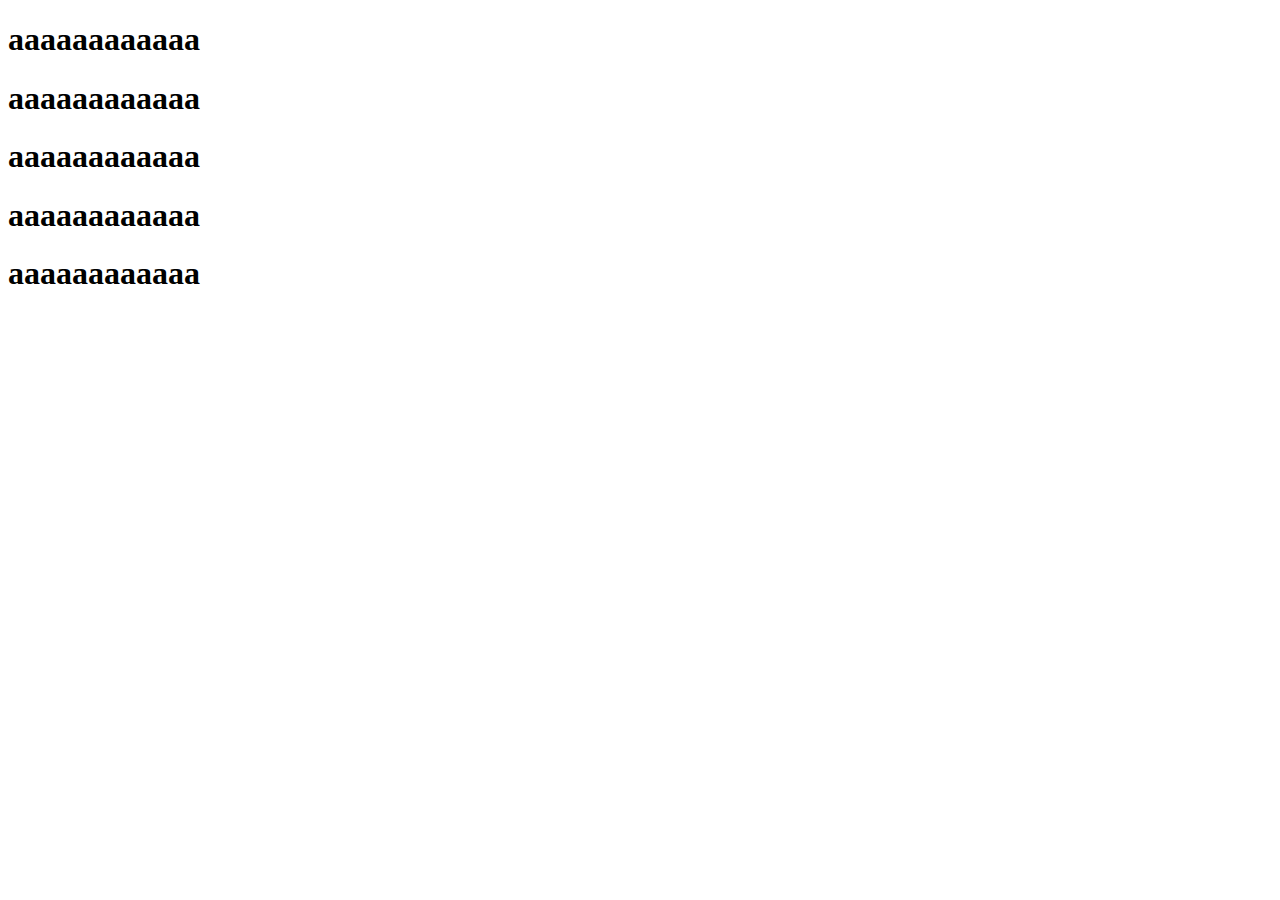
<file: JQuery/index.html>
<!DOCTYPE html>
<html>
	<head>
		<meta charset="utf-8" />
		<title></title>
	</head>
	<script src="js/jquery-1.10.1.min.js" type="text/javascript" charset="utf-8"></script>
	<body>
		<h1>aaaaaaaaaaaa</h1>
		<h1>aaaaaaaaaaaa</h1>
		<h1>aaaaaaaaaaaa</h1>
		<h1>aaaaaaaaaaaa</h1>
		<h1>aaaaaaaaaaaa</h1>
		
	</body>
	<script type="text/javascript">
		$('h1').
	</script>
</html>
</file>
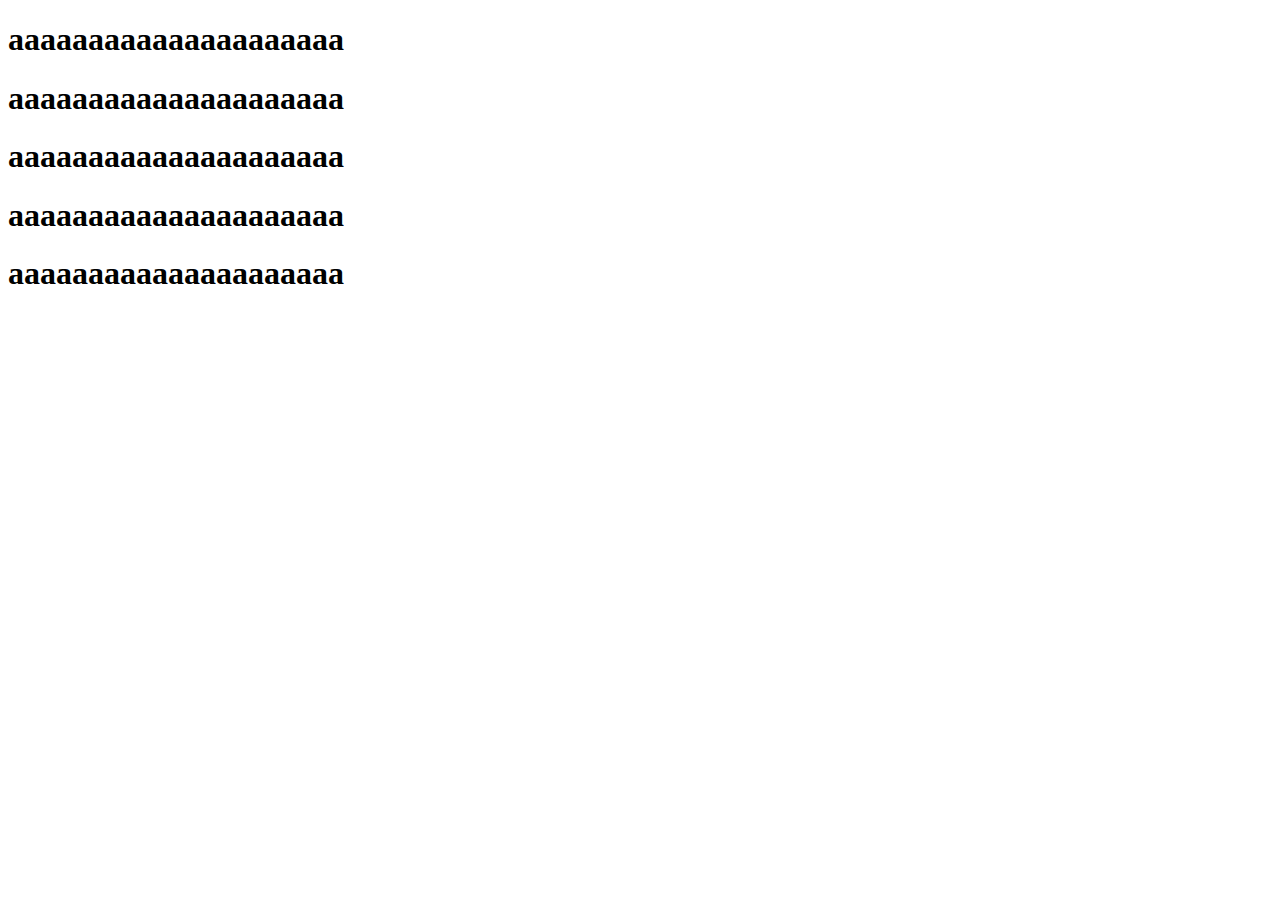
<file: JQuery/demo01.html>
<!DOCTYPE html>
<html lang="en">
<head>
	<meta charset="UTF-8">
	<title></title>

</head>
<script src="js/jquery-1.10.1.min.js"></script>
<body>
	<h1>aaaaaaaaaaaaaaaaaaaaa</h1>
	<h1>aaaaaaaaaaaaaaaaaaaaa</h1>
	<h1>aaaaaaaaaaaaaaaaaaaaa</h1>
	<h1>aaaaaaaaaaaaaaaaaaaaa</h1>
	<h1>aaaaaaaaaaaaaaaaaaaaa</h1>
</body>
<script>
	$('h1').each(function(i){
		$('h1').get()[i].setAttribute('num',i+1)  // js和jquery混合写法
	});
	$('h1').click(function(){
		this.innerHTML = this.getAttribute('num')
	});
	$('h1').hover(
		function(){
		this.style.backgroundColor = '#ccc'
	},
		function(){
		this.style.backgroundColor = '#fff'	
		});
</script>
</html>
</file>
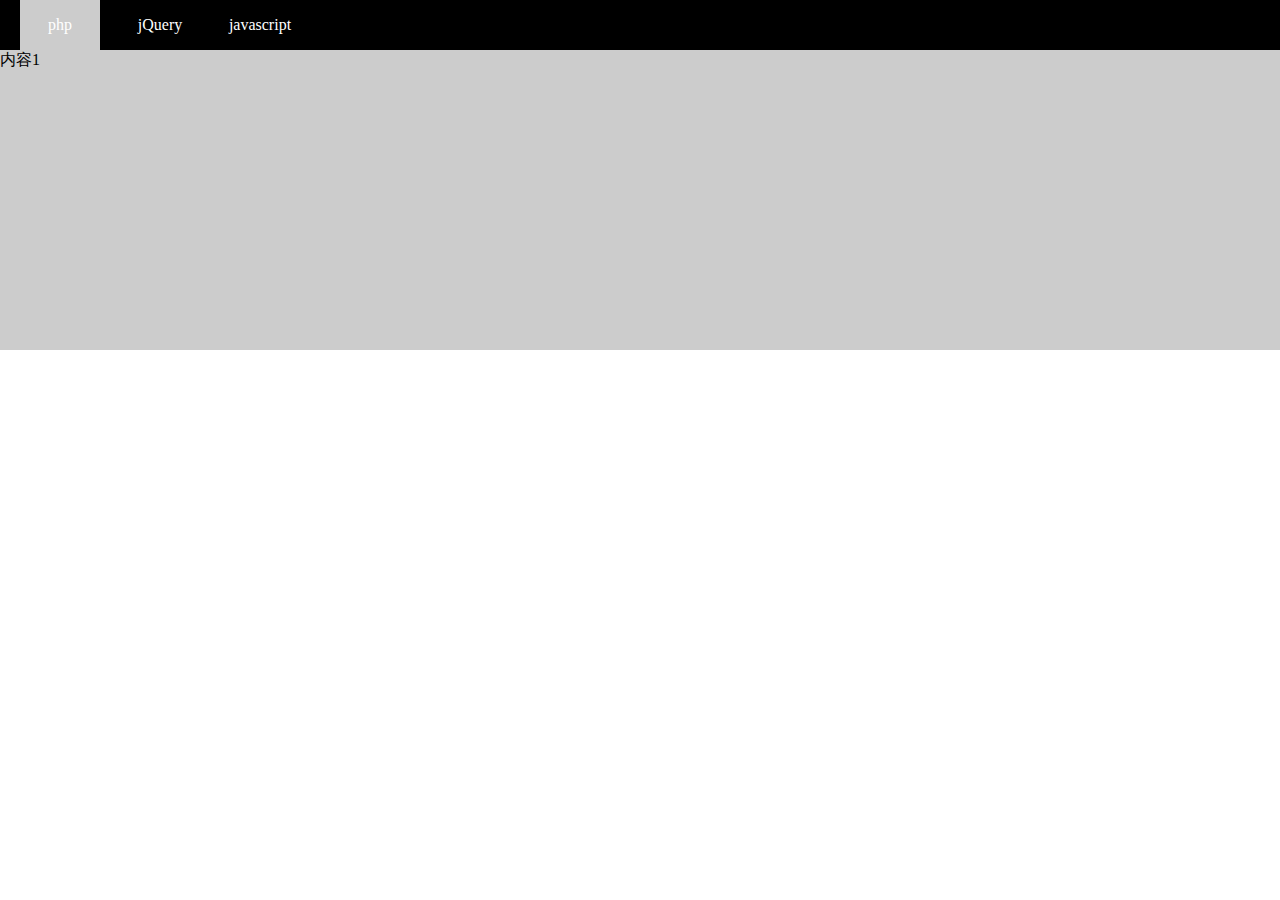
<file: JQuery/demo2.html>
<!DOCTYPE html>
<html>
	<head>
		<meta charset="UTF-8">
		<title></title>
	</head>
	<script src="js/jquery-1.10.1.js" type="text/javascript" charset="utf-8"></script>
	<link rel="stylesheet" type="text/css" href="css/demo2.css"/>
	<body>
		<div class="menu">
			<ul>
				<li>php</li>
				<li>jQuery</li>
				<li>javascript</li>
			</ul>
		</div>
		<div class="info">
			<p>内容1</p>
			<p>内容2</p>
			<p>内容3</p>
		</div>
	</body>
	<script type="text/javascript">
		$('.menu li').eq(0).css({'background':'#ccc'});
		$('.menu li').mouseenter(function(){ //点击事件
			
			$(this).css({'background':'#ccc'});
			$('.menu li').not($(this)).css({'background':'black'}) //除了自己 其余都变为原本的颜色
			
			idx = $(this).index('.menu li');//获取li所在的下标位置 index 就是获取下标位置
			$('.info p').eq(idx).show();   //利用所对应的下标位置去显示第eq(idx)个 P标签的内容
			$('.info p').not($('.info p').eq(idx)).hide();  // 将其余的p标签屏蔽
		});
	</script>
</html>
</file>
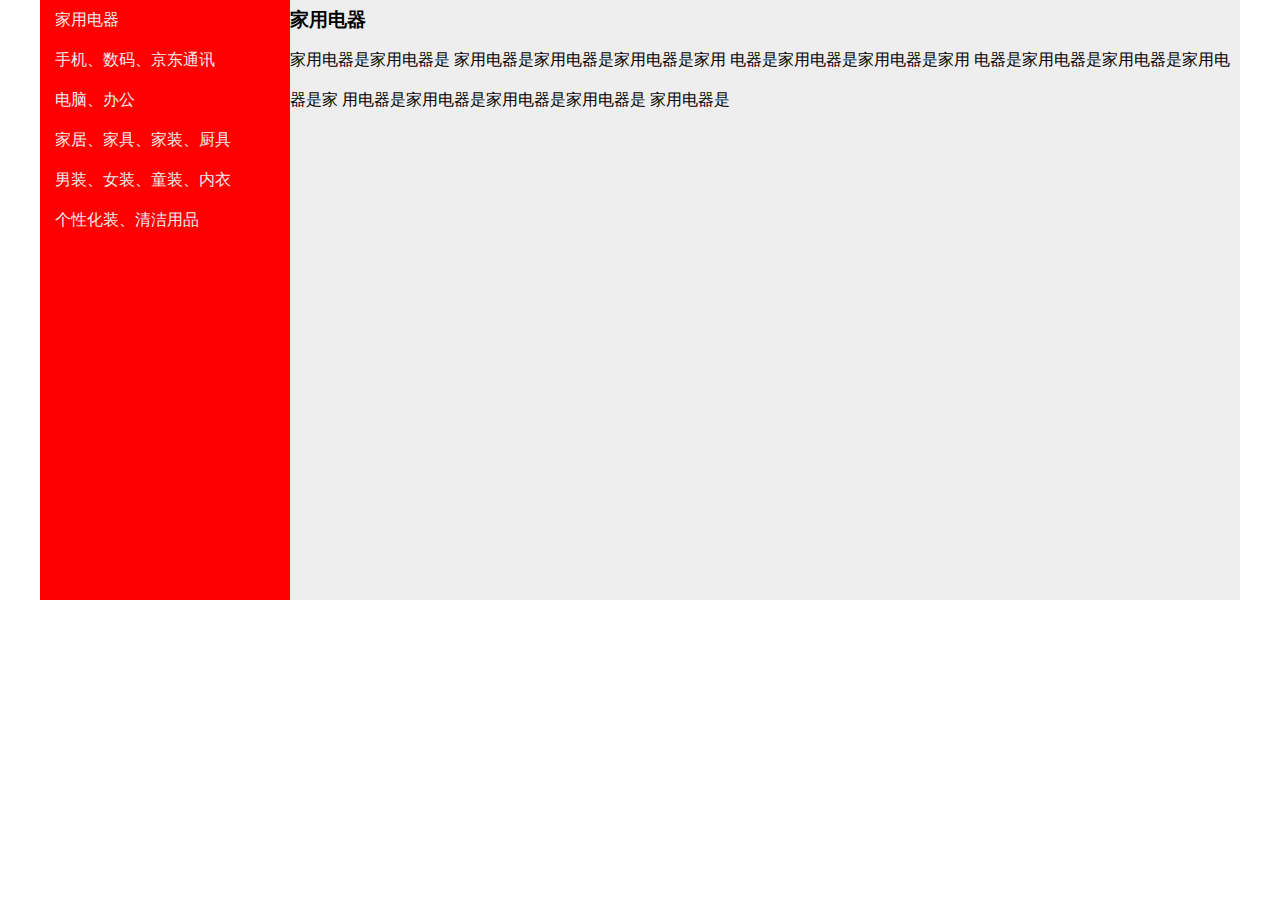
<file: JQuery/jdnav-left.html>
<!DOCTYPE html>
<html>
	<head>
		<meta charset="UTF-8">
		<title></title>
	</head>
	<style type="text/css">
		* {
			font-family: "微软雅黑";
			padding: 0px;
			margin: 0px;
			text-decoration: none;
			list-style: none;
		}
		.main {
			width: 1200px;
			height: 600px;
			background: #eee;
			margin: 0 auto;
			position: relative;
		}
		.nav-left {
			width:250px;
			height: 600px;
			background: red;
		}
		.nav-left ul li {
			width: 250px;
			height: 40px;
			line-height: 40px;
			cursor: pointer;
		}
	
		.nav-left ul li a {
			margin-left: 15px;
			color: #eee;
			
		}
		.nav-right {
			height: 600px;
			width: 950px;
			position: absolute;
			top:0px;
			left:250px;
			display: none;
		}
	</style>
	<script src="js/jquery-1.10.1.js" type="text/javascript" charset="utf-8"></script>
	<body>
		<div class="main">
			<div class="nav-left">
				<ul>
					<li class="banner">
						<a href="">家用电器</a>
						<div class="nav-right">
							<h3>家用电器</h3>
							<p> 家用电器是家用电器是
							家用电器是家用电器是家用电器是家用
							电器是家用电器是家用电器是家用
							电器是家用电器是家用电器是家用电器是家
							用电器是家用电器是家用电器是家用电器是
							家用电器是</p>
						</div>
					</li>
					<li>
						<a href="">手机、数码、京东通讯</a>
						<div class="nav-right">
							<h3>手机、数码、京东通讯</h3>
							<p> 家用电器是家用电器是
							家用电器是家用电器是家用电器是家用
							电器是家用电器是家用电器是家用
							电器是家用电器是家用电器是家用电器是家
							用电器是家用电器是家用电器是家用电器是
							家用电器是</p>
						</div>
					</li>
					<li>
						<a href="">电脑、办公</a>
						<div class="nav-right">
							<h3>电脑、办公</h3>
							<p> 家用电器是家用电器是
							家用电器是家用电器是家用电器是家用
							电器是家用电器是家用电器是家用
							电器是家用电器是家用电器是家用电器是家
							用电器是家用电器是家用电器是家用电器是
							家用电器是</p>
						</div>
					</li>
					<li>
						<a href="">家居、家具、家装、厨具</a>
						<div class="nav-right">
							<h3>家居、家具、家装、厨具</h3>
							<p> 家用电器是家用电器是
							家用电器是家用电器是家用电器是家用
							电器是家用电器是家用电器是家用
							电器是家用电器是家用电器是家用电器是家
							用电器是家用电器是家用电器是家用电器是
							家用电器是</p>
						</div>
					</li>
					<li>
						<a href="">男装、女装、童装、内衣</a>
						<div class="nav-right">
							<h3>男装、女装、童装、内衣</h3>
							<p> 家用电器是家用电器是
							家用电器是家用电器是家用电器是家用
							电器是家用电器是家用电器是家用
							电器是家用电器是家用电器是家用电器是家
							用电器是家用电器是家用电器是家用电器是
							家用电器是</p>
						</div>
					</li>
					<li>
						<a href="">个性化装、清洁用品</a>
						<div class="nav-right">
							<h3>个性化装、清洁用品</h3>
							<p> 家用电器是家用电器是
							家用电器是家用电器是家用电器是家用
							电器是家用电器是家用电器是家用
							电器是家用电器是家用电器是家用电器是家
							用电器是家用电器是家用电器是家用电器是
							家用电器是</p>
						</div>
					</li>
				</ul>
			</div>
		</div>		                            
	</body>
	<script type="text/javascript">
		$('.nav-right').eq(0).show()
		
		$('.nav-left ul li').mouseenter(function(){
			$(this).css({'background':'#eee'});
			$(this).find('a').css({'color':'red'});  
			$('.nav-left ul li').not($(this)).css({'background':'red'});
			
			$(this).find('.nav-right').show()
			$('.nav-right').not($(this)).find('.nav-right').hide()
		});
		$('.nav-left ul li').mouseleave(function(){
			$(this).find('a').css({'color':'#eee'}); 
			$(this).css({'background':'red'});
			$(this).find('.nav-right').hide()
		}); q
	</script>
</html>
</file>
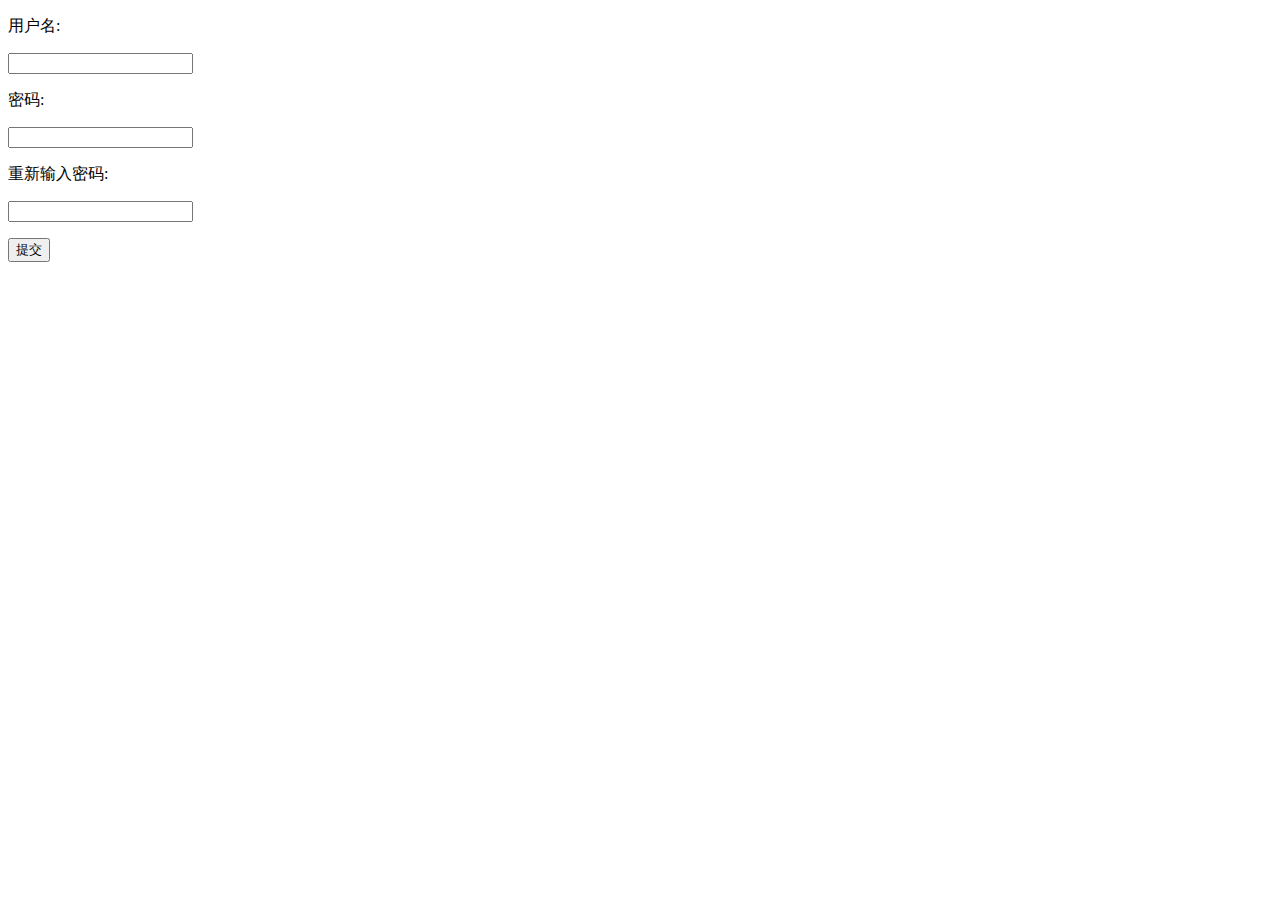
<file: JQuery/表单认证.html>
<!DOCTYPE html>
<html>
	<head>
		<meta charset="UTF-8">
		<title></title>
		
	</head>
	<style type="text/css">
		.error {
			font-size: 12px;
			color: red;
			font-weight: 600;
			display: none;
		}
	</style>
	<script src="js/jquery-1.10.1.min.js" type="text/javascript" charset="utf-8"></script>
	<body>
		<form action="go.php" method="post">
			<p>	用户名: </p>
			<p>
				<input type="text" name="username" id="" value="" class="atho"/>
				<span class="error">用户名至少6位！</span>
			</p>
			<p>密码: </p>
			<p>
				<input type="text" name="password" id="" value=""  class="atho" />
				<span class="error">密码至少8位！</span>
			</p>
			<p>	重新输入密码: </p>
			<p>
				<input type="text" name="repassword" id="" value="" class="atho" />
				<span class="error">两次输入不一致！</span>
			</p>
			<input type="submit" value="提交"/>
		</form>
	</body>
	<script type="text/javascript">
		$('input[name=username]').blur(function(){
			val=$(this).val().length
			
			if(val<6){
				$(this).data({'s':0})
				$(this).next().show();
			}else{
				$(this).data({'s':1})
				$(this).next().hide();
			}
		});
		$('input[name=password]').blur(function(){
			val=$(this).val().length
			
			if(val<8){
				$(this).data({'s':0})
				$(this).next().show();
			}else{
				$(this).data({'s':1})
				$(this).next().hide();
			}
		});
		$('input[name=repassword]').blur(function(){
			val1=$('input[name=password]').val();
			val2=$(this).val()
			 
			if(val1 != val2){
				$(this).data({'s':0})
				$(this).next().show();
			}else{
				$(this).data({'s':1})
				$(this).next().hide();
			}
		});
		
		$('form').submit(function(){
			$('.atho').blur()
			tot = 0
			$('.atho').each(function(){
				tot+= $(this).data('s')
			});    //重点
			
			if (tot!=3){
				return false
			}
			
		});
		
	</script>
</html>
</file>
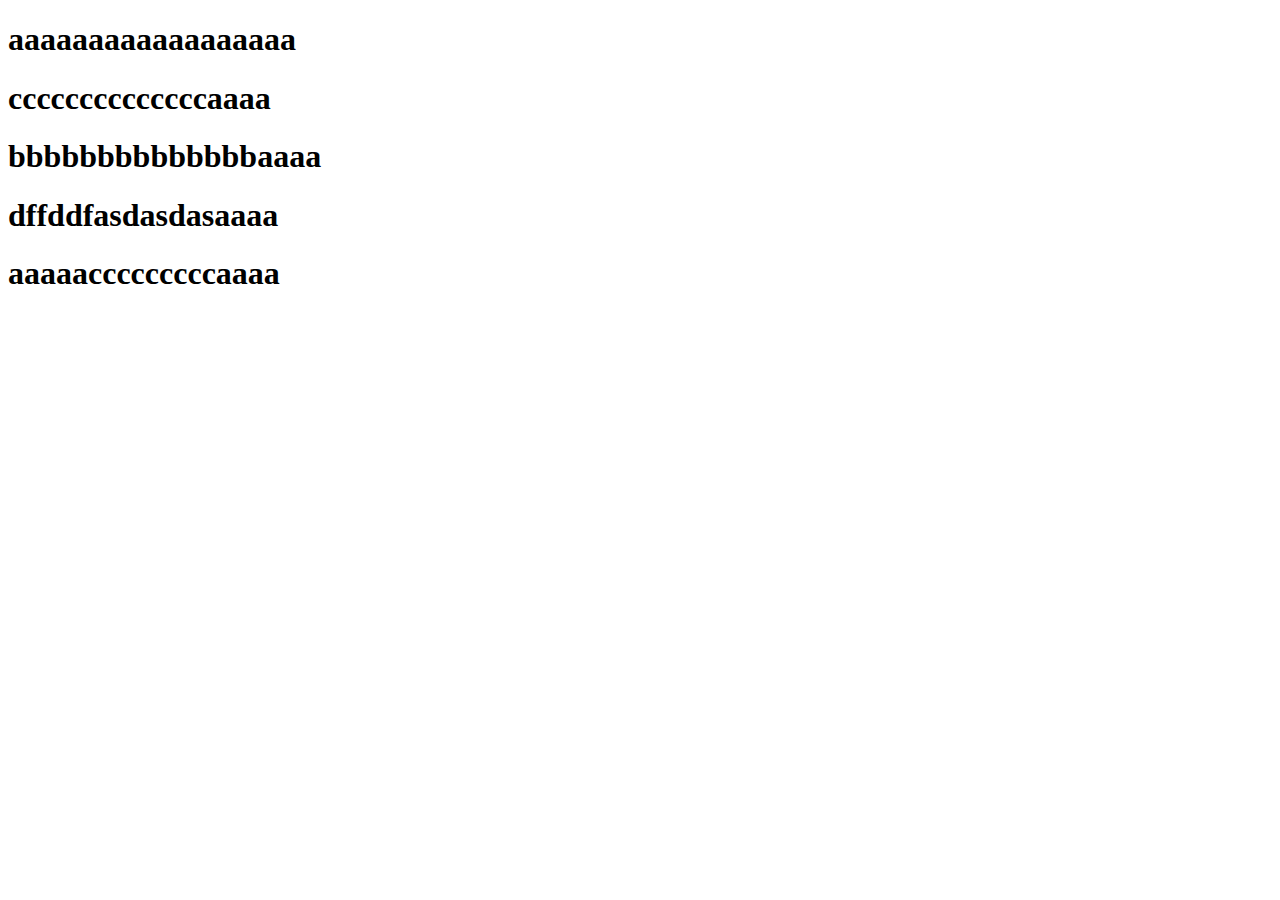
<file: JQuery/选择器.html>
<!DOCTYPE html>
<html>
	<head>
		<meta charset="UTF-8">
		<title></title>
	</head>
	<style type="text/css">
		.hcls {
			
		}
	</style>
	 
	<body>
		<h1>aaaaaaaaaaaaaaaaaa</h1>
		<h1 id="hc">ccccccccccccccaaaa</h1>
		<h1 class="hcls">bbbbbbbbbbbbbbaaaa</h1>
		<h1>dffddfasdasdasaaaa</h1>
		<h1>aaaaacccccccccaaaa</h1>
	</body>
	<script type="text/javascript">
		$('.hcls').css({'color':'red'})
		$('h1:first').css({'color':'#ccc'})
	</script>
</html>
</file>
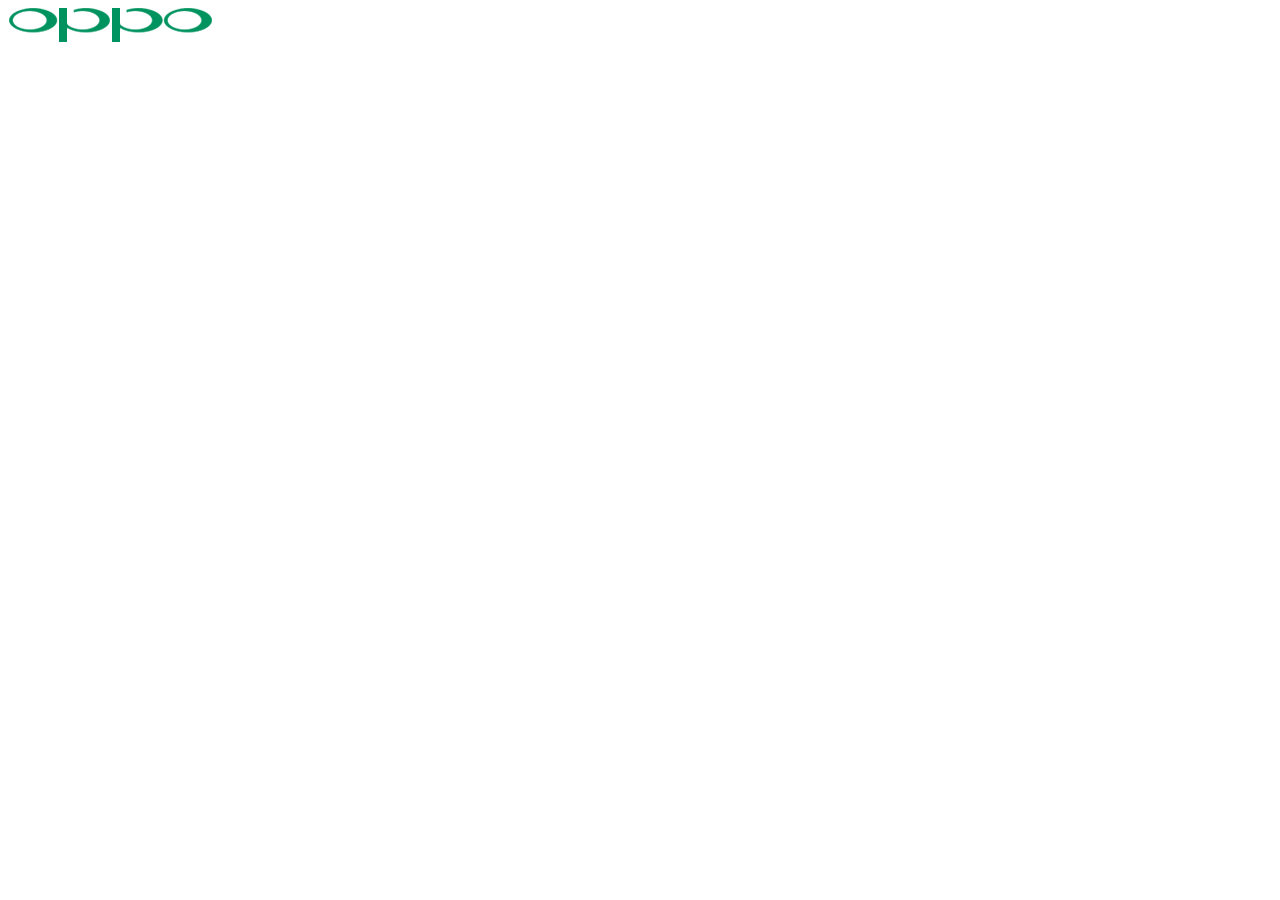
<file: JQuery/鼠标拖动事件.html>
<!DOCTYPE html>
<html>
	<head>
		<meta charset="UTF-8">
		<title></title>
	</head>
	<style type="text/css">
		#div1  {
			position: absolute;


		}
	</style>
	<script src="js/jquery-1.10.1.min.js" type="text/javascript" charset="utf-8"></script>
	<body>
		<div id="div1">
			<img src="img/logo.png"/>
		</div>
		
	</body>
	<script type="text/javascript">
		function drag(obj){
			obj.on('mousedown',start);
			function start(event){
				deltaX = event.clientX-obj.offset().left;
				deltaY = event.clientY-obj.offset().top;
				
				$(document).on('mousemove',move);
				$(document).on('mouseup',stop);
				//能阻止默认行为发生
				//能阻止事件冒泡发生
				return false;
			}
			function move(event){
				obj.css({
					'left':(event.clientX - deltaX) + 'px',
					'top':(event.clientY - deltaY) + 'px'
				})
				return false;
			}
			function stop(){
				$(document).off('mousemove',move);
				$(document).off('mouseup',stop);
			}
		}
	obj = $('#div1');
	drag(obj);
	</script>
</html>
</file>
<file: JQuery/css/demo2.css>
* {
	margin: 0 auto;
	padding: 0;
	text-decoration: none;
	list-style: none;
	font-family: "微软雅黑";
}
.menu {
	width: 100%;
	height: 50px;
	background-color:black ;
	
}
.menu ul li{
	height: 50px;
	float: left;	
	margin-left: 20px;
	line-height: 50px;
	font-size: 16px;
	color: white;
	width: 80px;
	text-align: center;
	cursor: pointer;
}

.info {
	width: 100%;
	height: 300px;
	background-color: #ccc;
}
.info p {
	display: none;
}
.info p:first-child {
	display: block;
}
</file>
